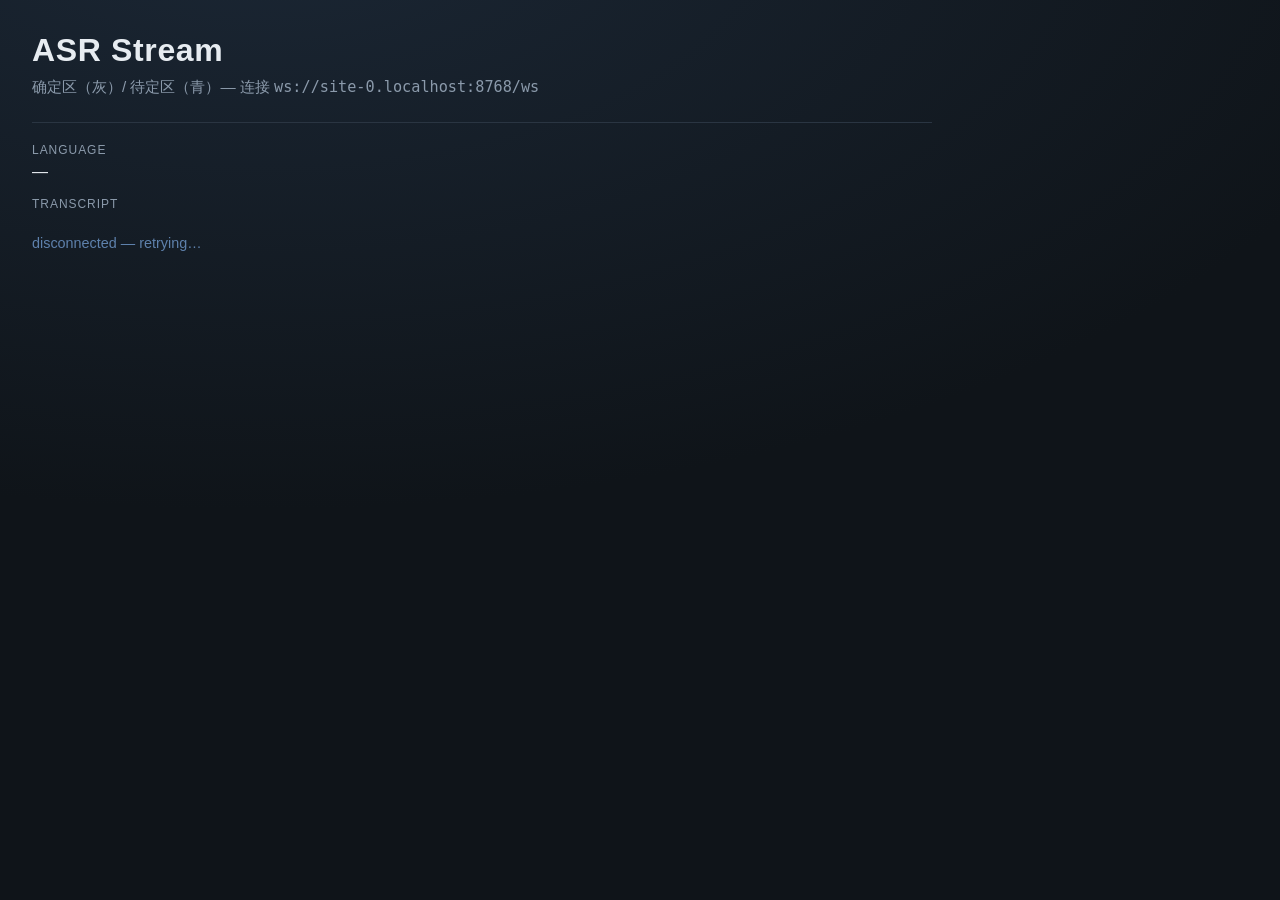
<file: chameleon/evaluate/webui_client/asr_stream.html>
<!DOCTYPE html>
<html lang="zh-CN">
<head>
  <meta charset="utf-8" />
  <meta name="viewport" content="width=device-width, initial-scale=1" />
  <title>Chameleon ASR Stream</title>
  <style>
    :root {
      --bg: #0f1419;
      --fg: #e7ecf1;
      --muted: #8b9aab;
      --fixed: #d8dee9;
      --pending: #88c0d0;
      --accent: #5e81ac;
    }
    * { box-sizing: border-box; }
    body {
      margin: 0;
      min-height: 100vh;
      font-family: "IBM Plex Sans", "Segoe UI", sans-serif;
      background: radial-gradient(1200px 600px at 20% -10%, #1b2735, var(--bg));
      color: var(--fg);
      padding: 2rem;
    }
    h1 { font-weight: 600; letter-spacing: 0.02em; margin: 0 0 0.5rem; }
    .meta { color: var(--muted); margin-bottom: 1.5rem; font-size: 0.95rem; }
    .panel {
      max-width: 900px;
      border-top: 1px solid #2a3542;
      padding-top: 1.25rem;
    }
    .label { font-size: 0.75rem; text-transform: uppercase; letter-spacing: 0.08em; color: var(--muted); margin-bottom: 0.35rem; }
    .transcript {
      font-size: 1.35rem;
      line-height: 1.6;
      white-space: pre-wrap;
      word-break: break-word;
    }
    .fixed { color: var(--fixed); }
    .pending { color: var(--pending); background: rgba(136, 192, 208, 0.12); border-radius: 2px; }
    #status { color: var(--accent); margin-top: 1.5rem; font-size: 0.9rem; }
  </style>
</head>
<body>
  <h1>ASR Stream</h1>
  <div class="meta">确定区（灰）/ 待定区（青）— 连接 <code id="wsurl"></code></div>
  <div class="panel">
    <div class="label">Language</div>
    <div id="lang">—</div>
    <div class="label" style="margin-top:1rem">Transcript</div>
    <div class="transcript"><span class="fixed" id="fixed"></span><span class="pending" id="pending"></span></div>
    <div id="status">connecting…</div>
  </div>
  <script>
    function resolveWs() {
      const q = new URLSearchParams(location.search).get("ws");
      if (q) return q;
      try {
        const hint = localStorage.getItem("chameleon_asr_ws");
        if (hint) return hint;
      } catch (_) {}
      return `ws://${location.hostname || "127.0.0.1"}:8768/ws`;
    }
    const wsUrl = resolveWs();
    document.getElementById("wsurl").textContent = wsUrl;
    const fixedEl = document.getElementById("fixed");
    const pendingEl = document.getElementById("pending");
    const langEl = document.getElementById("lang");
    const statusEl = document.getElementById("status");

    function connect() {
      const ws = new WebSocket(wsUrl);
      ws.onopen = () => { statusEl.textContent = "connected"; };
      ws.onclose = () => {
        statusEl.textContent = "disconnected — retrying…";
        setTimeout(connect, 1500);
      };
      ws.onerror = () => { statusEl.textContent = "error"; };
      ws.onmessage = (ev) => {
        let msg;
        try { msg = JSON.parse(ev.data); } catch { return; }
        if (msg.language !== undefined) langEl.textContent = msg.language || "—";
        fixedEl.textContent = msg.fixed_text || "";
        pendingEl.textContent = msg.pending_text || "";
        if (msg.event === "final") statusEl.textContent = "final";
      };
    }
    connect();
  </script>
</body>
</html>
</file>
